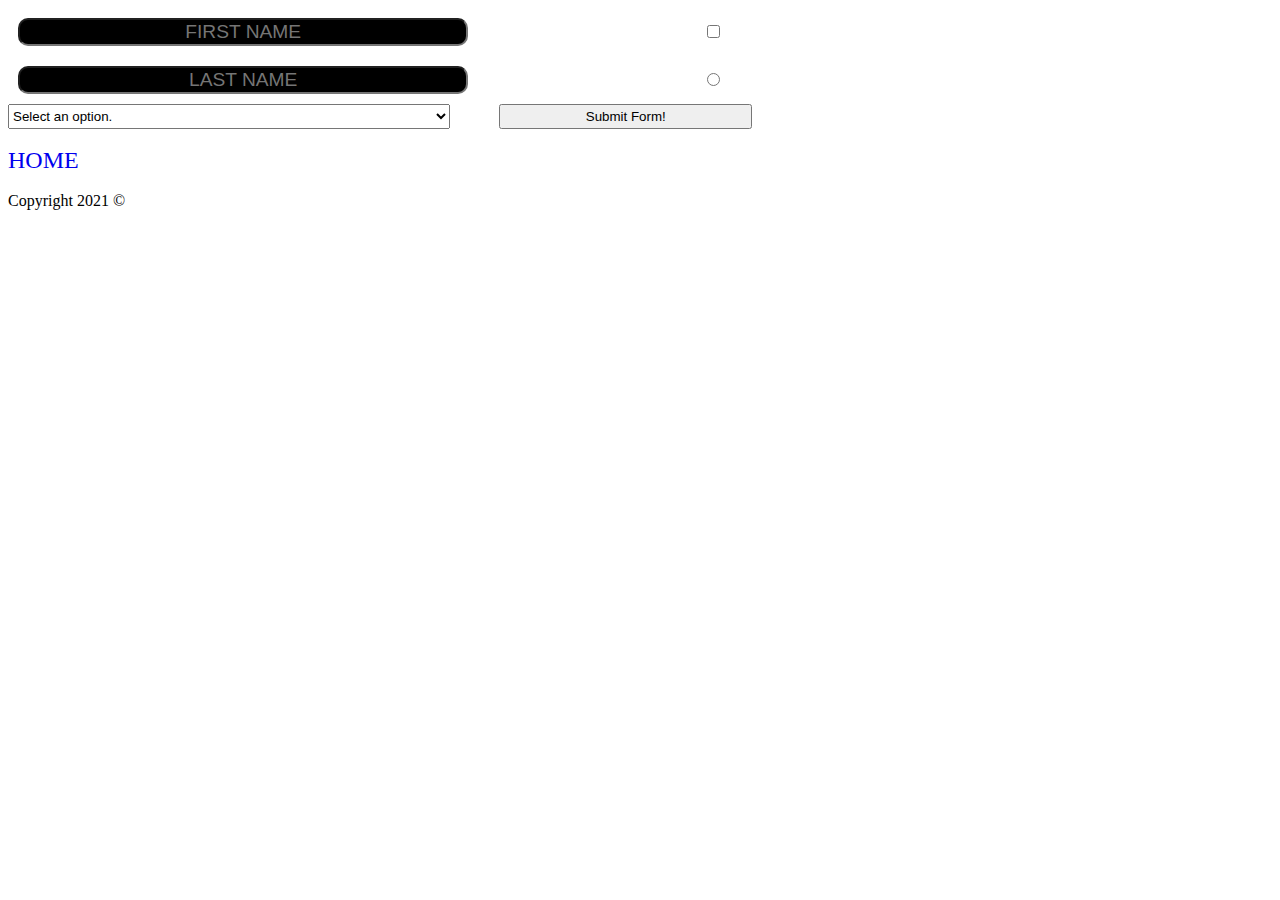
<file: form.html>
<!DOCTYPE html>
<html lang="en">
<head>
  <meta charset="UTF-8">
  <meta http-equiv="X-UA-Compatible" content="IE=edge">
  <meta name="viewport" content="width=device-width, initial-scale=1.0">
  <link rel="stylesheet" href="styles.css">
  <!--Nailed it. Because of imbedded style sheet link no longer need to add styles to html-->
  <!-- <style>
    table, th, td {
        border: 1px solid black;
    }
  </style> -->

  <title>Document</title>
</head>
<body>
  
</body>
</html><!DOCTYPE html>
<html lang="en-US">
  <head>
    <title>
      Lab1 Test
    </title>
    <meta charset="UTF-8">
    <meta description="trial page to get used to structuring HTML page";>
    <meta keywords="fresh lab1";>
    <meta author="BrandonKS";>
    <meta name="viewport" content="width=device-width", initial-scale="1">
 </head>
  <body>
    <div>
      <form method="POST" action="http://localhost:3000/profile">
      <div><input name="fName" placeholder="First Name">
      <input type="checkbox" name="checkbox"></div>
      <div><input name="lName" placeholder="Last Name">
      <input type="radio" name="radio" value="Radio Button"></div>
      <select name="select">
        <option name="blank">Select an option.</option>
        <option name="option1">blurp</option>
        <option name="option2">Second Option</option>
      </select>
      <button type="submit">Submit Form!</form></button>
      
    </form>
    <br/>
  </div class="homeButton">
    <a href="index.html">Home</a><br/>
    <br><footer>Copyright 2021 &copy;</footer>
  </body>
</html>
</file>
<file: styles.css>
table, th, td{
    border: 1px solid black;
    }

a{
    font-size: 24px;
    text-transform: uppercase;
    text-decoration: none;
    margin-bottom: 10px;
}
input {
    margin: 10px;
    border-radius: 10px;
    height: 25%;
    width: 35%;
    text-align: center;
    color: greenyellow;
    background-color: black;
    font-size: larger;
    text-transform: uppercase;
    
}
/* .homeButton {
    padding: 15px 15px 15px 15px;
} */

select {
    height: 25px;
    width: 35%;
}
button {
    height: 25px;
    width: 20%;
    margin: 0 0 0 45px;
}
</file>
